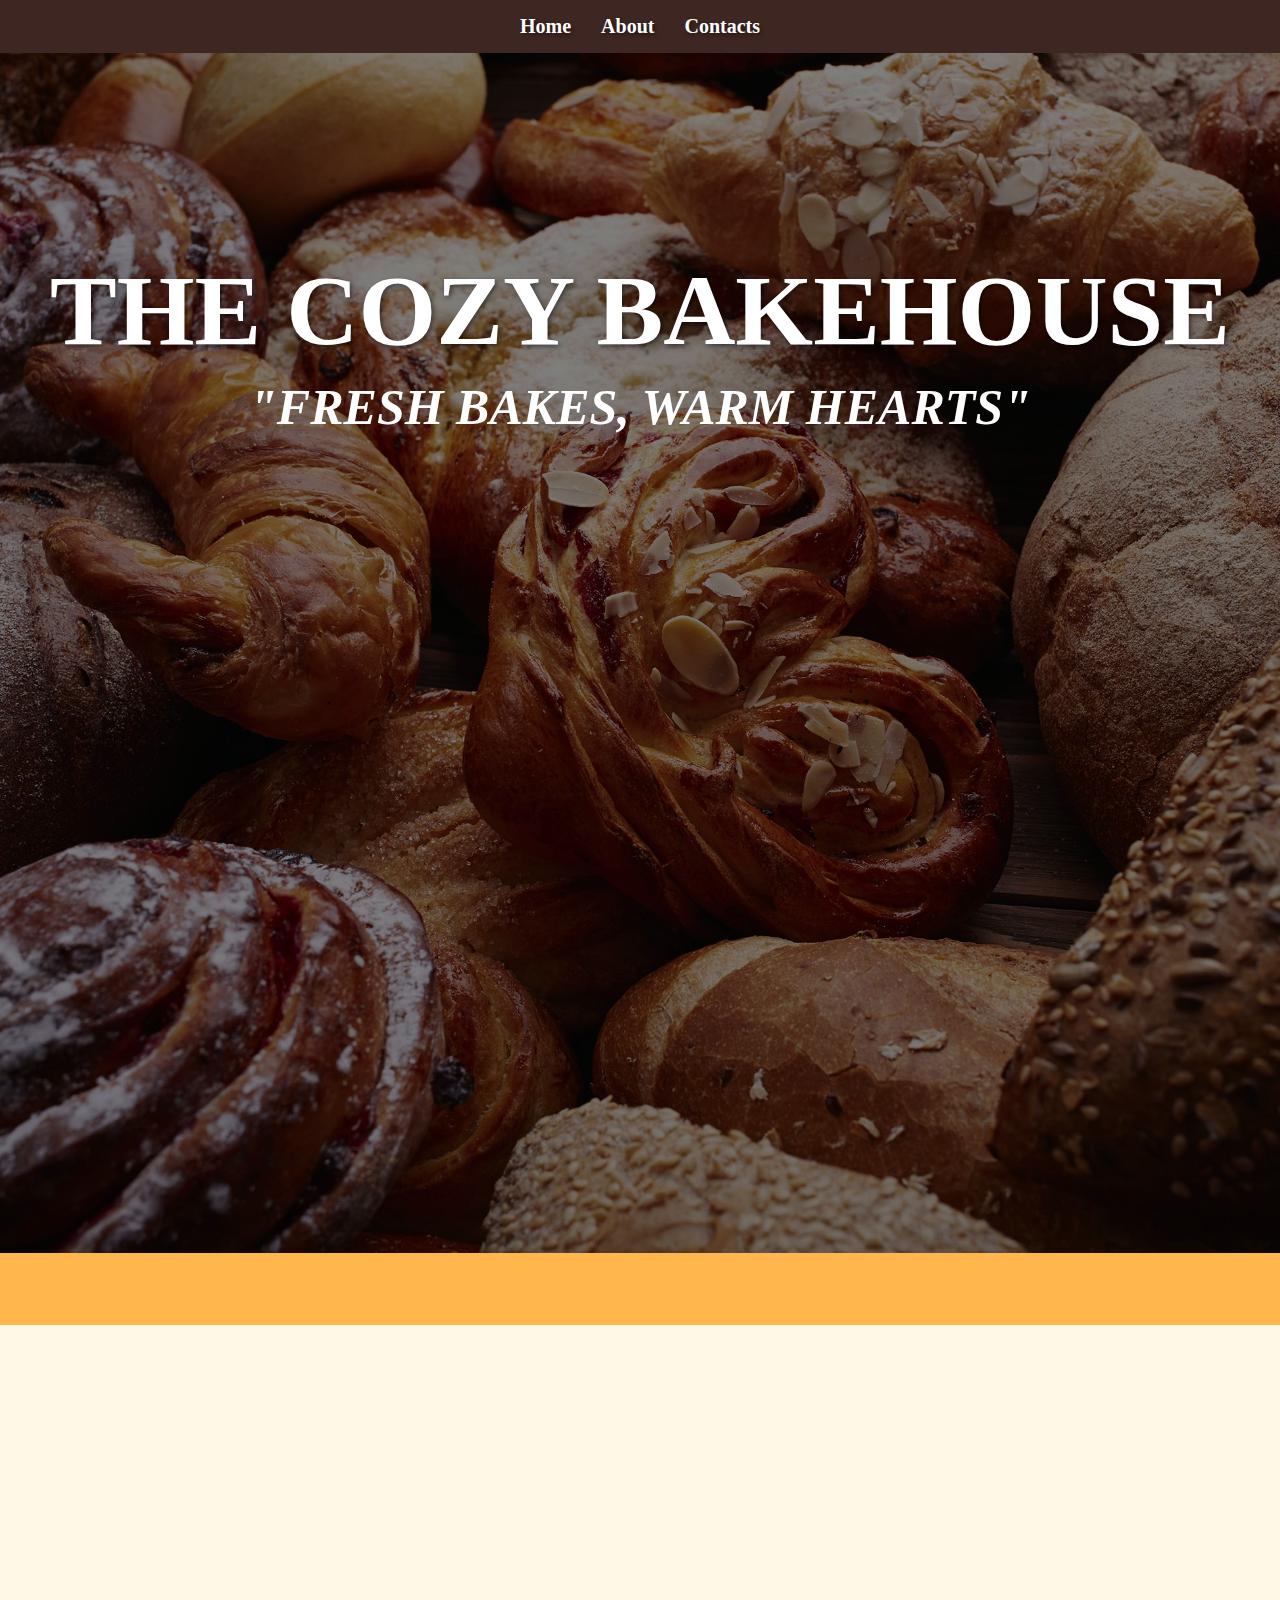
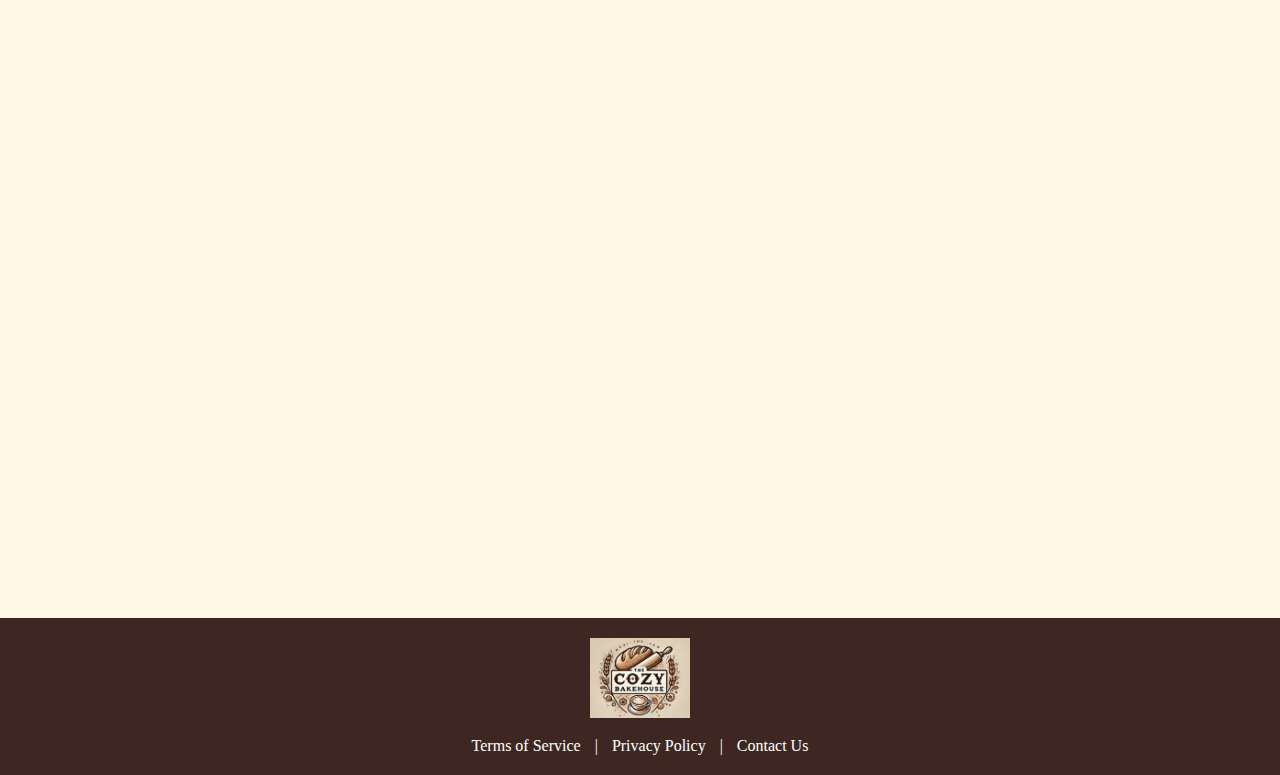
<file: index.html>
<!DOCTYPE html>
<html lang="en">
<head>
    <meta charset="UTF-8">
    <title>The Cozy Bakehouse</title>
    <link rel="stylesheet" href="main_page_design.css">
    <script src="main_page.js"></script>
</head>
<body>
    <div class="navigation">
        <ul>
            <li><a href="index.html">Home</a></li>
            <li><a href="about_page_text.html">About</a></li>
            <li><a href="contacts_page_text.html">Contacts</a></li>
        </ul>
    </div>
    <div class="main">
        <div class="begin">
            <h1>THE COZY BAKEHOUSE</h1>
            <h2>"FRESH BAKES, WARM HEARTS"</h2>
        </div>
        <div class="title_main">
            <h2>Have you heard about our brand new location?</h2>
        </div>
        <div class="left-right-container">
            <div class="left">
                <h3>About Our New Cozy Bakehouse Location</h3>
                <p>Lorem Ipsum is simply dummy text of the printing and typesetting industry. Lorem Ipsum has been the industry's standard dummy text ever since the 1500s, when an unknown printer took a galley of type and scrambled it to make a type specimen book. It has survived not only five centuries, but also the leap into electronic typesetting, remaining essentially unchanged. It was popularised in the 1960s with the release of Letraset sheets containing Lorem Ipsum passages, and more recently with desktop publishing software like Aldus PageMaker including versions of Lorem Ipsum.
                    Why do we use it?Lorem Ipsum is simply dummy text of the printing and typesetting industry. Lorem Ipsum has been the industry's standard dummy text ever since the 1500s, when an unknown printer took a galley of type and scrambled it to make a type specimen book. It has survived not only five centuries, but also the leap into electronic typesetting, remaining essentially unchanged. It was popularised in the 1960s with the release of Letraset sheets containing Lorem Ipsum passages, and more recently with desktop publishing software like Aldus PageMaker including versions of Lorem Ipsum.
                    Why do we use it?Lorem Ipsum is simply dummy text of the printing and typesetting industry. Lorem Ipsum has been the industry's standard dummy text ever since the 1500s, when an unknown printer took a galley of type and scrambled it to make a type specimen book. It has survived not only five centuries, but also the leap into electronic typesetting, remaining essentially unchanged. It was popularised in the 1960s with the release of Letraset sheets containing Lorem Ipsum passages, and more recently with desktop publishing software like Aldus PageMaker including versions of Lorem Ipsum.
                    Why do we use it?</p>
            </div>
            <div class="right">
                <img src="backery_outside.jpg" alt="backery_outside">
                <div class="map">
                    <iframe src="https://www.google.com/maps/embed?pb=!1m18!1m12!1m3!1d1466.6467495724212!2d23.358895498684223!3d42.67632486202887!2m3!1f0!2f0!3f0!3m2!1i1024!2i768!4f13.1!3m3!1m2!1s0x40aa84deb3069c07%3A0xf434782efb899b8d!2z0JHRgNC10LQg0JvQtdC90LQ!5e0!3m2!1sbg!2sbg!4v1737237147206!5m2!1sbg!2sbg" width="600" height="450" style="border:0;" allowfullscreen="" loading="lazy" referrerpolicy="no-referrer-when-downgrade">
                    </iframe>
                </div>
            </div>
        </div>
    </div>
    <div class="footer">
        <div class="footer_logo">
            <img src="bakery_logo.jpg" alt="backery_logo">
        </div>
        <div class="footer_links">
            <a href="terms_of_service.html">Terms of Service</a> |
            <a href="privacy_policy.html">Privacy Policy</a> |
            <a href="contacts_page_text.html">Contact Us</a>
        </div>
    </div>
</body>
</html>
</file>
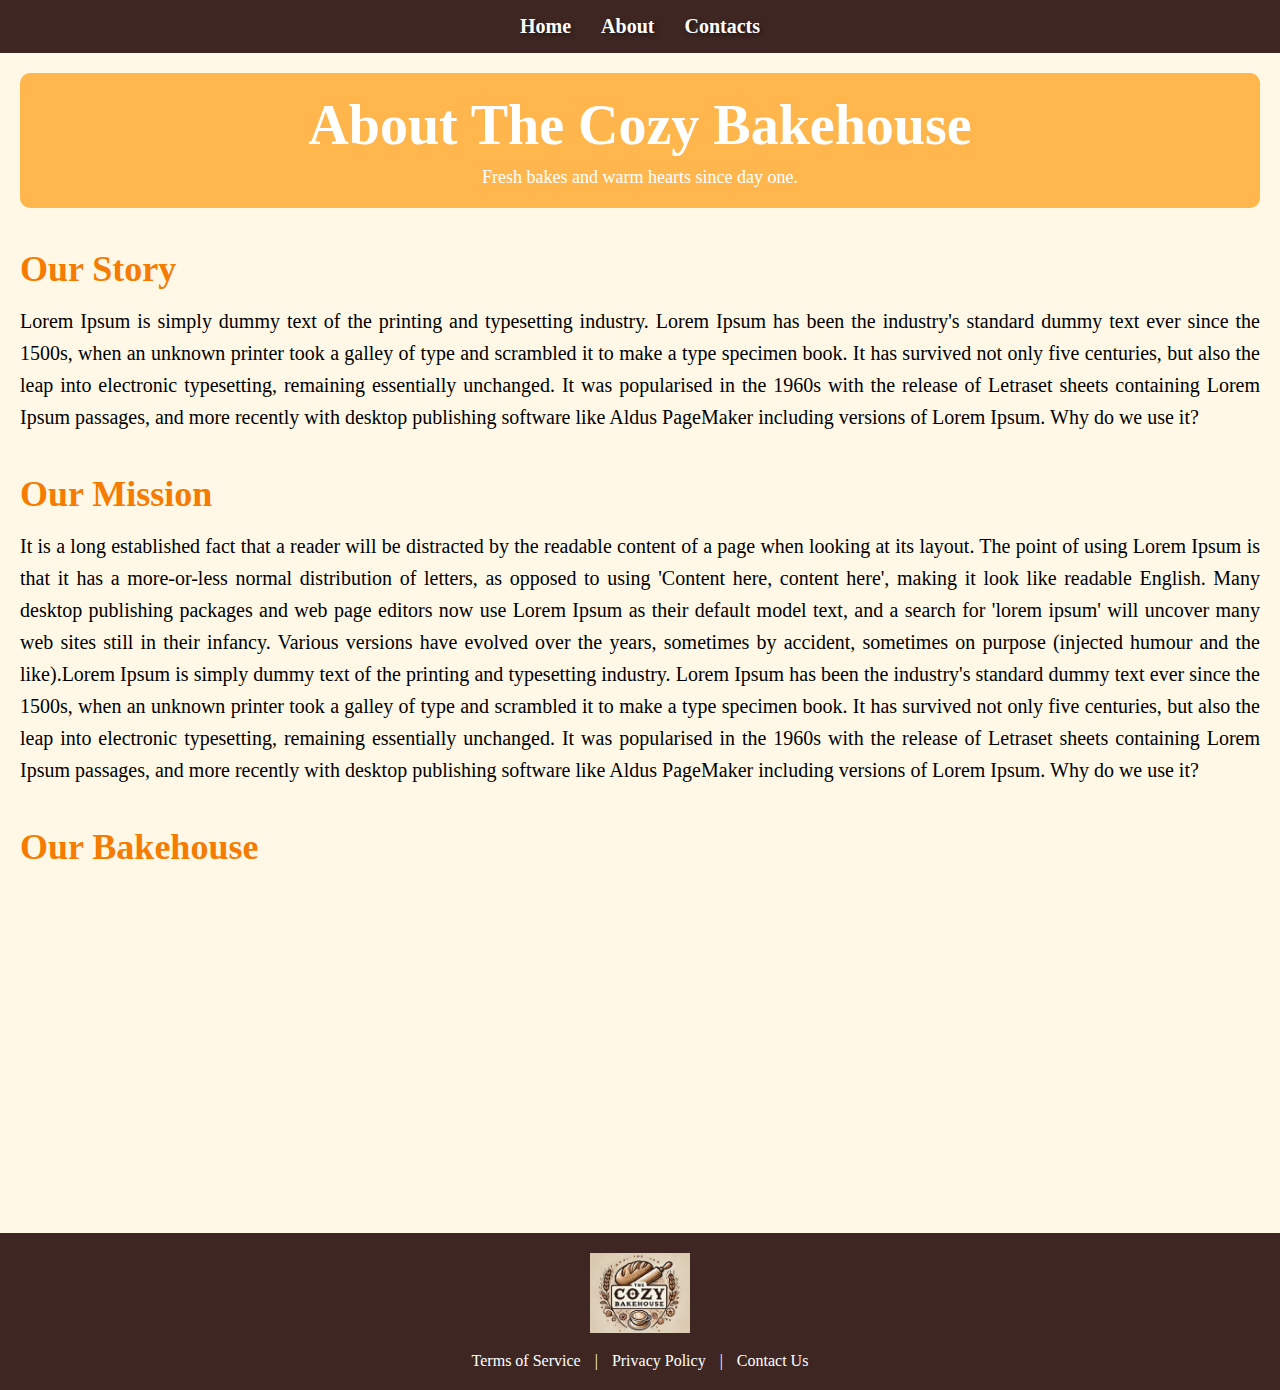
<file: about_page_text.html>
<!DOCTYPE html>
<html lang="en">
<head>
    <meta charset="UTF-8">
    <title>About Us - The Cozy Bakehouse</title>
    <link rel="stylesheet" href="about_page_design.css">
    <script src="about_page.js"></script>
</head>
<body>
    <div class="navigation">
        <ul>
            <li><a href="main_page_text.html">Home</a></li>
            <li><a href="about_page_text.html">About</a></li>
            <li><a href="contacts_page_text.html">Contacts</a></li>
        </ul>
    </div>
    <div class="main">
        <div class="title">
            <h1>About The Cozy Bakehouse</h1>
            <p>Fresh bakes and warm hearts since day one.</p>
        </div>
        <div class="sections">
            <div class="story">
                <h2>Our Story</h2>
                <p>Lorem Ipsum is simply dummy text of the printing and typesetting industry. Lorem Ipsum has been the industry's standard dummy text ever since the 1500s, when an unknown printer took a galley of type and scrambled it to make a type specimen book. It has survived not only five centuries, but also the leap into electronic typesetting, remaining essentially unchanged. It was popularised in the 1960s with the release of Letraset sheets containing Lorem Ipsum passages, and more recently with desktop publishing software like Aldus PageMaker including versions of Lorem Ipsum.
                    Why do we use it?</p>
            </div>
            <div class="mission">
                <h2>Our Mission</h2>
                <p>It is a long established fact that a reader will be distracted by the readable content of a page when looking at its layout. The point of using Lorem Ipsum is that it has a more-or-less normal distribution of letters, as opposed to using 'Content here, content here', making it look like readable English. Many desktop publishing packages and web page editors now use Lorem Ipsum as their default model text, and a search for 'lorem ipsum' will uncover many web sites still in their infancy. Various versions have evolved over the years, sometimes by accident, sometimes on purpose (injected humour and the like).Lorem Ipsum is simply dummy text of the printing and typesetting industry. Lorem Ipsum has been the industry's standard dummy text ever since the 1500s, when an unknown printer took a galley of type and scrambled it to make a type specimen book. It has survived not only five centuries, but also the leap into electronic typesetting, remaining essentially unchanged. It was popularised in the 1960s with the release of Letraset sheets containing Lorem Ipsum passages, and more recently with desktop publishing software like Aldus PageMaker including versions of Lorem Ipsum.
                    Why do we use it?</p>
            </div>
            <div class="gallery_about">
                <h2>Our Bakehouse</h2>
                <div class="gallery">
                    <img src="backery_inside.jpeg" alt="backery_inside">
                    <img src="fresh_bread.jpg" alt="fresh_bread">
                    <img src="fresh_desserts.jpg" alt="fresh_desserts">
                </div>
            </div>
        </div>
    </div>
    <div class="footer">
        <div class="footer_logo">
            <img src="bakery_logo.jpg" alt="backery_logo">
        </div>
        <div class="footer_links">
            <a href="terms_of_service.html">Terms of Service</a> |
            <a href="privacy_policy.html">Privacy Policy</a> |
            <a href="contacts_page_text.html">Contact Us</a>
        </div>
    </div>
</body>
</html>
</file>
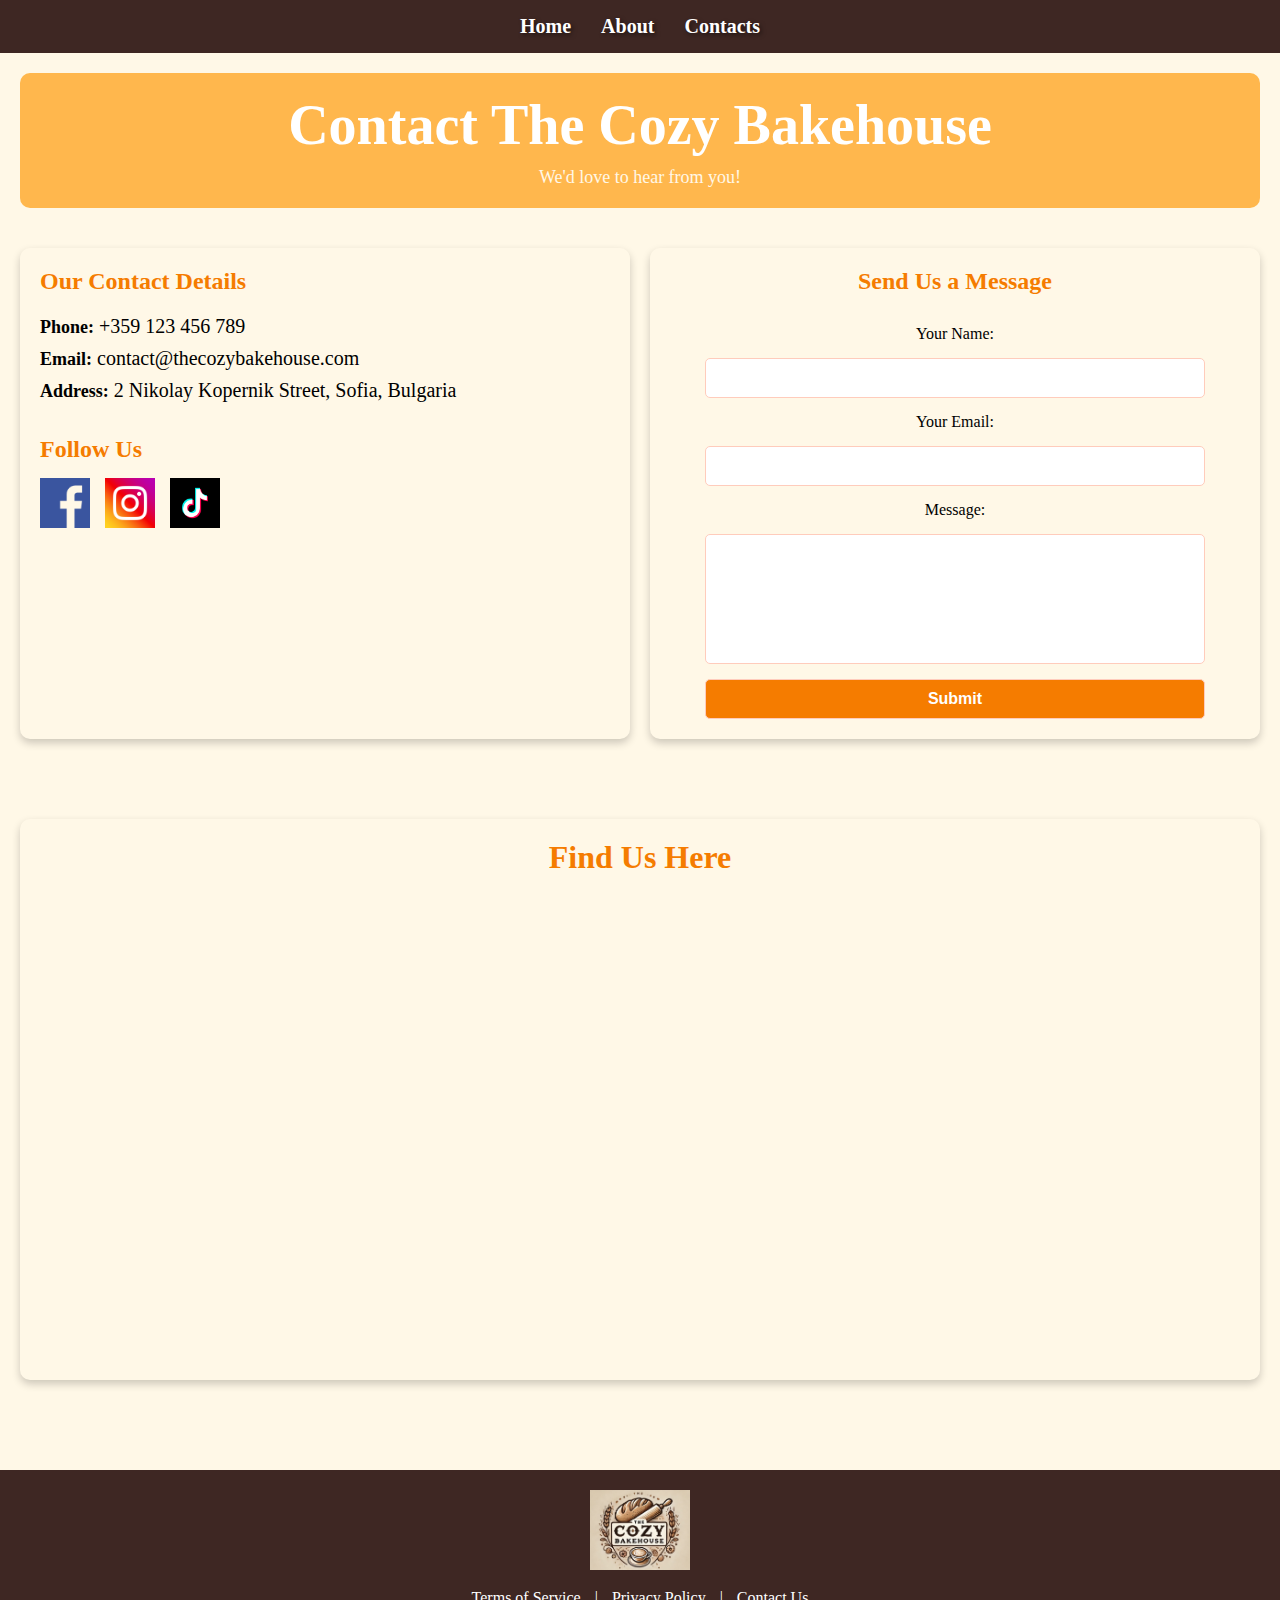
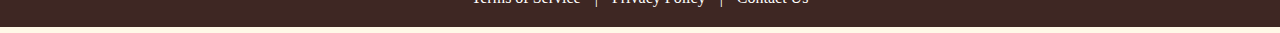
<file: contacts_page_text.html>
<!DOCTYPE html>
<html lang="en">
<head>
    <meta charset="UTF-8">
    <title>Contact Us - The Cozy Bakehouse</title>
    <link rel="stylesheet" href="contacts_page_design.css">
    <script src="contacts_page.js"></script>
</head>
<body>
    <div class="navigation">
        <ul>
            <li><a href="main_page_text.html">Home</a></li>
            <li><a href="about_page_text.html">About</a></li>
            <li><a href="contacts_page_text.html">Contacts</a></li>
        </ul>
    </div>
    <div class="main">
        <div class="title">
            <h1>Contact The Cozy Bakehouse</h1>
            <p>We'd love to hear from you!</p>
        </div>
        <div class="contact_container">
            <div class="left_section">
                <div class="contact_info">
                    <h2>Our Contact Details</h2>
                    <p><strong>Phone:</strong> +359 123 456 789</p>
                    <p><strong>Email:</strong> contact@thecozybakehouse.com</p>
                    <p><strong>Address:</strong> 2 Nikolay Kopernik Street, Sofia, Bulgaria</p>
                </div>
                <div class="social_media">
                    <h2>Follow Us</h2>
                    <div class="icons">
                        <a href="https://www.facebook.com" class="social_icon">
                            <img src="facebook_icon.png" alt="facebook">
                        </a>
                        <a href="https://www.instagram.com" class="social_icon">
                            <img src="instagram_icon.png" alt="instagram">
                        </a>
                        <a href="https://www.tiktok.com" class="social_icon">
                            <img src="tiktok_icon.png" alt="tiktok">
                        </a>
                    </div>
                </div>
            </div>
            <div class="contact_form">
                <h2>Send Us a Message</h2>
                <form>
                    <label for="name">Your Name:</label>
                    <input type="text" id="name" name="name" required>
                    
                    <label for="email">Your Email:</label>
                    <input type="email" id="email" name="email" required>
                    
                    <label for="message">Message:</label>
                    <textarea id="message" name="message" rows="6" required></textarea>
                    
                    <button type="submit">Submit</button>
                </form>
            </div>
        </div>
        <div class="map">
            <h2>Find Us Here</h2>
            <iframe src="https://www.google.com/maps/embed?pb=!1m18!1m12!1m3!1d1466.6467495724212!2d23.358895498684223!3d42.67632486202887!2m3!1f0!2f0!3f0!3m2!1i1024!2i768!4f13.1!3m3!1m2!1s0x40aa84deb3069c07%3A0xf434782efb899b8d!2z0JHRgNC10LQg0JvQtdC90LQ!5e0!3m2!1sbg!2sbg!4v1737237147206!5m2!1sbg!2sbg" width="600" height="450" style="border:0;" allowfullscreen="" loading="lazy" referrerpolicy="no-referrer-when-downgrade">
            </iframe>
        </div>
    </div>
    <div class="footer">
        <div class="footer_logo">
            <img src="bakery_logo.jpg" alt="backery_logo">
        </div>
        <div class="footer_links">
            <a href="terms_of_service.html">Terms of Service</a> |
            <a href="privacy_policy.html">Privacy Policy</a> |
            <a href="contacts_page_text.html">Contact Us</a>
        </div>
    </div>
</body>
</html>
</file>
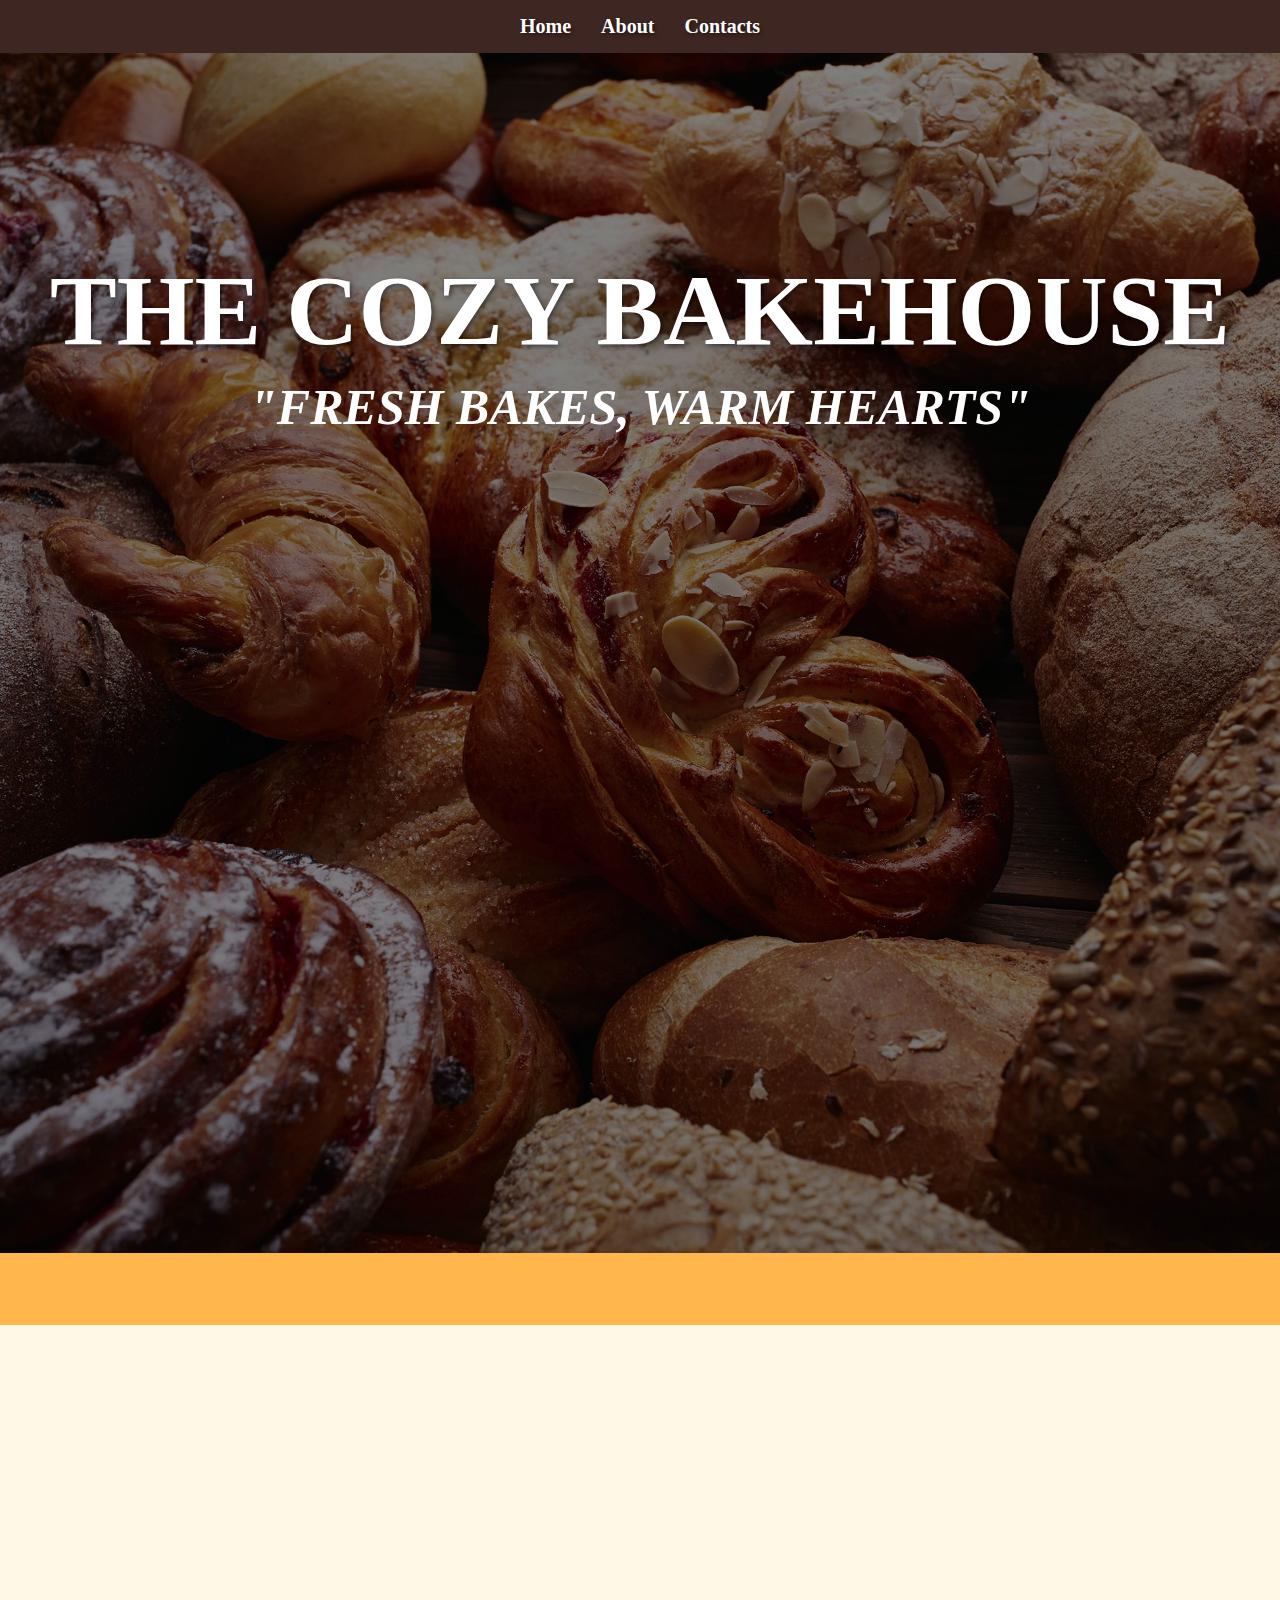
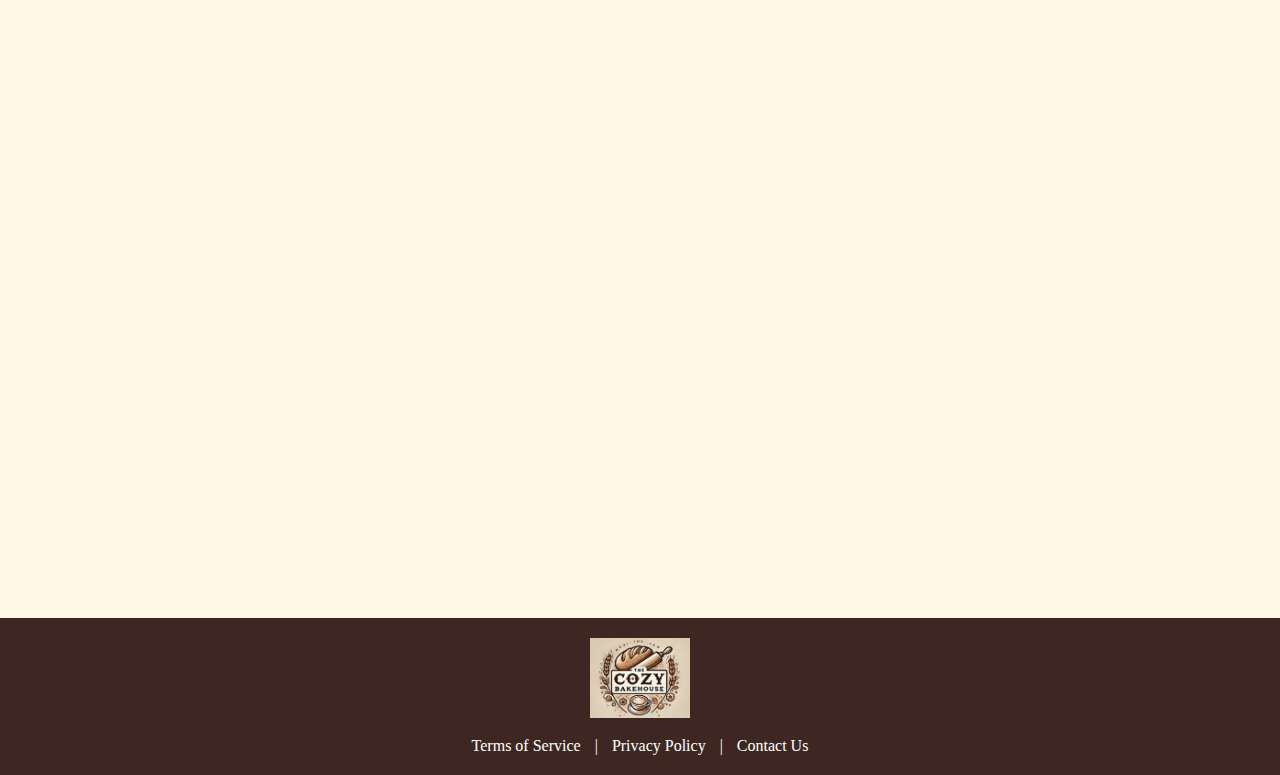
<file: main_page_text.html>
<!DOCTYPE html>
<html lang="en">
<head>
    <meta charset="UTF-8">
    <title>The Cozy Bakehouse</title>
    <link rel="stylesheet" href="main_page_design.css">
    <script src="main_page.js"></script>
</head>
<body>
    <div class="navigation">
        <ul>
            <li><a href="main_page_text.html">Home</a></li>
            <li><a href="about_page_text.html">About</a></li>
            <li><a href="contacts_page_text.html">Contacts</a></li>
        </ul>
    </div>
    <div class="main">
        <div class="begin">
            <h1>THE COZY BAKEHOUSE</h1>
            <h2>"FRESH BAKES, WARM HEARTS"</h2>
        </div>
        <div class="title_main">
            <h2>Have you heard about our brand new location?</h2>
        </div>
        <div class="left-right-container">
            <div class="left">
                <h3>About Our New Cozy Bakehouse Location</h3>
                <p>Lorem Ipsum is simply dummy text of the printing and typesetting industry. Lorem Ipsum has been the industry's standard dummy text ever since the 1500s, when an unknown printer took a galley of type and scrambled it to make a type specimen book. It has survived not only five centuries, but also the leap into electronic typesetting, remaining essentially unchanged. It was popularised in the 1960s with the release of Letraset sheets containing Lorem Ipsum passages, and more recently with desktop publishing software like Aldus PageMaker including versions of Lorem Ipsum.
                    Why do we use it?Lorem Ipsum is simply dummy text of the printing and typesetting industry. Lorem Ipsum has been the industry's standard dummy text ever since the 1500s, when an unknown printer took a galley of type and scrambled it to make a type specimen book. It has survived not only five centuries, but also the leap into electronic typesetting, remaining essentially unchanged. It was popularised in the 1960s with the release of Letraset sheets containing Lorem Ipsum passages, and more recently with desktop publishing software like Aldus PageMaker including versions of Lorem Ipsum.
                    Why do we use it?Lorem Ipsum is simply dummy text of the printing and typesetting industry. Lorem Ipsum has been the industry's standard dummy text ever since the 1500s, when an unknown printer took a galley of type and scrambled it to make a type specimen book. It has survived not only five centuries, but also the leap into electronic typesetting, remaining essentially unchanged. It was popularised in the 1960s with the release of Letraset sheets containing Lorem Ipsum passages, and more recently with desktop publishing software like Aldus PageMaker including versions of Lorem Ipsum.
                    Why do we use it?</p>
            </div>
            <div class="right">
                <img src="backery_outside.jpg" alt="backery_outside">
                <div class="map">
                    <iframe src="https://www.google.com/maps/embed?pb=!1m18!1m12!1m3!1d1466.6467495724212!2d23.358895498684223!3d42.67632486202887!2m3!1f0!2f0!3f0!3m2!1i1024!2i768!4f13.1!3m3!1m2!1s0x40aa84deb3069c07%3A0xf434782efb899b8d!2z0JHRgNC10LQg0JvQtdC90LQ!5e0!3m2!1sbg!2sbg!4v1737237147206!5m2!1sbg!2sbg" width="600" height="450" style="border:0;" allowfullscreen="" loading="lazy" referrerpolicy="no-referrer-when-downgrade">
                    </iframe>
                </div>
            </div>
        </div>
    </div>
    <div class="footer">
        <div class="footer_logo">
            <img src="bakery_logo.jpg" alt="backery_logo">
        </div>
        <div class="footer_links">
            <a href="terms_of_service.html">Terms of Service</a> |
            <a href="privacy_policy.html">Privacy Policy</a> |
            <a href="contacts_page_text.html">Contact Us</a>
        </div>
    </div>
</body>
</html>
</file>
<file: main_page_design.css>
* {
    margin: 0;
    padding: 0;
    color: #FFFFFF;
}

body {
    display: flex;
    flex-direction: column;
    min-height: 1500px;
    background: #FFF8E7;
}

.navigation {
    text-align: center;
    background: #3E2723;
    padding: 15px 0;
}

.navigation ul {
    display: flex;
    justify-content: center;
    list-style: none;
    margin: 0;
    padding: 0;
}

.navigation ul li {
    margin: 0 15px;
}

.navigation ul li a {
    text-decoration: none;
    font-size: 20px;
    font-weight: bold;
    text-shadow: 2px 2px 4px rgba(0, 0, 0, 0.5);
    transition: 0.3s ease;
}

.navigation ul li a:hover {
    color: #FFB74D;
    transition: color 0.3s ease;
    text-decoration: underline;
    text-shadow: 3px 3px 5px rgba(0, 0, 0, 0.6);
}

.main {
    display: flex;
    flex-direction: column;
    flex: 1;
    flex-wrap: wrap;
    background: #FFF8E7;
}

.begin {
    position: relative;
    text-align: center;
    min-height: 800px;
    background-image: url("bakeryproducts.jpg");
    background-size: cover;
    background-position: center;
    display: flex;
    flex-direction: column;
    align-items: center;
    justify-content: flex-start;
    padding-top: 170px;
    font-size: 50px;
    white-space: nowrap;
    overflow: hidden;
    color: #FFF8E7;
}

.begin::before {
    content: '';
    position: absolute;
    top: 0;
    left: 0;
    width: 100%;
    height: 100%;
    background: black;
    opacity: 0.5;
    z-index: 1;
}

.begin h1, .begin h2 {
    position: relative;
    z-index: 2;
    text-align: center;
    margin-bottom: 10px;
}

.begin h1 {
    font-size: 90px;
    text-shadow: 2px 2px 5px rgba(0, 0, 0, 0.5);
}

.begin h2 {
    font-style: italic;
    font-size: 40px;
}

.title_main {
    text-align: center;
    background: #FFB74D;
    color: white;
    padding: 20px;
    font-size: 32px;
    margin-bottom: 20px;
}

.title_main h2 {
    font-size: 28px;
    margin: 0;
}

.left {
    flex: 4;
    background: #FFF8E7;
    padding: 20px;
    border-radius: 10px;
    box-shadow: 0 4px 8px rgba(0, 0, 0, 0.2);
}

.left p {
    font-size: 18px;
    line-height: 1.6;
    color: #000000;
    text-align: justify;
}

.left h3 {
    font-size: 32px;
    color: #F57C00;
    margin-bottom: 15px;
}

.right {
    flex: 3;
    display: flex;
    flex-direction: row;
    justify-content: center;
    align-items: center;
    gap: 20px;
    margin-top: 30px;
    margin-bottom: 30px;
}

.right img,
.map iframe {
    width: 100%;
    max-width: 500px;
    height: 300px;
    border-radius: 10px;
    box-shadow: 0 4px 8px rgba(0, 0, 0, 0.2);
}

.footer {
    background: #3E2723;
    padding: 20px;
    text-align: center;
    display: flex;
    flex-direction: column;
    align-items: center;
    gap: 15px;
}

.footer_logo img {
    width: 100px;
    height: auto;
}

.footer_links a {
    text-decoration: none;
    font-size: 16px;
    margin: 0 10px;
}

.footer_links a:hover {
    color: #FFB74D;
    text-decoration: underline;
    transition: color 0.3s ease;
}

@media (max-width: 768px) {
    .navigation ul {
        flex-direction: column;
        gap: 15px;
    }

    .navigation ul li {
        margin: 5px 0;
    }

    .begin {
        font-size: 24px;
        padding-top: 100px;
    }

    .begin h1 {
        font-size: 50px;
    }

    .begin h2 {
        font-size: 24px;
    }

    .title_main {
        font-size: 20px;
        padding: 15px;
    }

    .title_main h2 {
        font-size: 18px;
    }

    .left-right-container {
        flex-direction: column;
    }

    .left, .right {
        width: 100%;
        margin: 0 auto;
        box-sizing: border-box;
    }

    .right img,
    .map iframe {
        max-width: 100%;
        height: auto;
    }

    .footer {
        text-align: center;
        gap: 10px;
    }

    .footer_logo img {
        width: 80px;
    }

    .footer_links a {
        display: block;
        margin: 5px 0;
    }
}

@media (min-width: 769px) and (max-width: 1024px) {
    .navigation ul {
        gap: 20px;
    }

    .left-right-container {
        flex-direction: row;
        gap: 20px;
    }

    .left, .right {
        margin: 0;
    }

    .right img,
    .map iframe {
        max-width: 100%;
        height: auto;
    }
}

@media (min-width: 1200px) {
    .begin {
        padding: 200px 0;
        font-size: 60px;
    }

    .begin h1 {
        font-size: 100px;
    }

    .begin h2 {
        font-size: 50px;
    }

    .left-right-container {
        gap: 40px;
    }

    .left {
        font-size: 20px;
    }

    .right img,
    .map iframe {
        max-width: 600px;
        height: 400px;
    }
}

.begin h1 {
    opacity: 0;
    transform: scale(0.8);
    transition: all 0.8s ease-in-out;
}

.begin h1.animate_title {
    opacity: 1;
    transform: scale(1);
}

.begin h2 {
    opacity: 0;
    transform: translateY(20px);
    transition: all 0.8s ease-in-out;
}

.begin h2.animate_subtitle {
    opacity: 1;
    transform: translateY(0);
}

.title_main h2 {
    opacity: 0;
    transform: translateY(20px);
    transition: all 0.8s ease-in-out;
}

.title_main h2.animate_secondary_title {
    opacity: 1;
    transform: translateY(0);
}

.left, .right {
    opacity: 0;
    transform: translateY(20px);
    transition: all 0.5s ease-in-out;
}

.fade_in {
    opacity: 1;
    transform: translateY(0);
}
</file>
<file: about_page_design.css>
* {
    margin: 0;
    padding: 0;
    color: #FFFFFF;
}

body {
    display: flex;
    flex-direction: column;
    background: #FFF8E7;
    color: #4E342E;
}

.navigation {
    text-align: center;
    background: #3E2723;
    padding: 15px 0;
}

.navigation ul {
    display: flex;
    justify-content: center;
    list-style: none;
    margin: 0;
    padding: 0;
}

.navigation ul li {
    margin: 0 15px;
}

.navigation ul li a {
    text-decoration: none;
    font-size: 20px;
    font-weight: bold;
    text-shadow: 2px 2px 4px rgba(0, 0, 0, 0.5);
    transition: 0.3s ease;
}

.navigation ul li a:hover {
    color: #FFB74D;
    transition: color 0.3s ease;
    text-decoration: underline;
    text-shadow: 3px 3px 5px rgba(0, 0, 0, 0.6);
}

.main {
    display: flex;
    flex-direction: column;
    padding: 20px;
}

.title {
    text-align: center;
    margin-bottom: 40px;
    padding: 20px;
    background: #FFB74D;
    border-radius: 10px;
}

.title h1 {
    font-size: 48px;
    margin-bottom: 10px;
}

.title p {
    font-size: 18px;
}

.sections {
    display: flex;
    flex-direction: column;
    gap: 40px;
}

.sections h2 {
    font-size: 32px;
    color: #F57C00;
    margin-bottom: 15px;
}

.sections p {
    font-size: 18px;
    line-height: 1.6;
    color: #000000;
    text-align: justify;
}

.gallery {
    display: flex;
    justify-content: space-between;
    gap: 20px;
}

.gallery img {
    width: 30%;
    border-radius: 10px;
    box-shadow: 0 4px 8px rgba(0, 0, 0, 0.2);
}

.footer {
    background: #3E2723;
    padding: 20px;
    text-align: center;
    display: flex;
    flex-direction: column;
    align-items: center;
    gap: 15px;
    margin-top: 70px;
}

.footer_logo img {
    width: 100px;
    height: auto;
}

.footer_links a {
    text-decoration: none;
    margin: 0 10px;
    font-size: 16px;
}

.footer_links a:hover {
    color: #FFB74D;
    text-decoration: underline; 
    transition: color 0.3s ease;
}

@media (max-width: 768px) {
    .navigation ul {
        flex-direction: column;
        gap: 10px;
    }

    .navigation ul li {
        margin: 5px 0;
    }

    .title h1 {
        font-size: 32px;
    }

    .title p {
        font-size: 16px;
    }

    .sections {
        flex-direction: column;
    }

    .gallery {
        flex-direction: column;
        gap: 10px;
    }

    .gallery img {
        width: 100%;
    }

    .footer {
        text-align: center;
        gap: 10px;
    }

    .footer_logo img {
        width: 80px;
    }

    .footer_links a {
        display: block;
        margin: 5px 0;
    }
}

@media (min-width: 769px) and (max-width: 1024px) {
    .gallery {
        gap: 15px;
    }

    .gallery img {
        width: 45%;
    }
}

@media (min-width: 1200px) {
    .title h1 {
        font-size: 56px;
    }

    .sections h2 {
        font-size: 36px;
    }

    .sections p {
        font-size: 20px;
    }

    .gallery img {
        width: 28%;
    }
}

.title h1, .title p {
    opacity: 0;
    transform: translateY(20px);
    transition: all 0.8s ease-in-out;
}

.title h1.animate_title, .title p.animate_subtitle {
    opacity: 1;
    transform: translateY(0);
}

.sections > div {
    opacity: 0;
    transform: translateY(20px);
    transition: all 0.8s ease-in-out;
}

.sections > div.fade_in {
    opacity: 1;
    transform: translateY(0);
}

.gallery img {
    opacity: 0;
    transform: scale(0.9);
    transition: all 0.8s ease-in-out;
}

.gallery img.fade_in {
    opacity: 1;
    transform: scale(1);
}
</file>
<file: contacts_page_design.css>
* {
    margin: 0;
    padding: 0;
    color: #FFFFFF;
}

body {
    display: flex;
    flex-direction: column;
    background: #FFF8E7;
    color: #4E342E;
}

.navigation {
    text-align: center;
    background: #3E2723;
    padding: 15px 0;
}

.navigation ul {
    display: flex;
    justify-content: center;
    list-style: none;
    margin: 0;
    padding: 0;
}

.navigation ul li {
    margin: 0 15px;
}

.navigation ul li a {
    text-decoration: none;
    font-size: 20px;
    font-weight: bold;
    text-shadow: 2px 2px 4px rgba(0, 0, 0, 0.5);
    transition: 0.3s ease;
}

.navigation ul li a:hover {
    color: #FFB74D;
    transition: color 0.3s ease;
    text-decoration: underline;
    text-shadow: 3px 3px 5px rgba(0, 0, 0, 0.6);
}

.main {
    display: flex;
    flex-direction: column;
    padding: 20px;
}

.title {
    text-align: center;
    margin-bottom: 40px;
    padding: 20px;
    background: #FFB74D;
    border-radius: 10px;
}

.title h1 {
    font-size: 48px;
    margin-bottom: 10px;
    color: white;
}

.title p {
    font-size: 18px;
    color: #FFF8E7;
}

.contact_container {
    display: flex;
    justify-content: space-between;
    gap: 20px;
    margin-bottom: 40px;
}

.left_section {
    flex: 1;
    background: #FFF8E7;
    padding: 20px;
    border-radius: 10px;
    box-shadow: 0 4px 8px rgba(0, 0, 0, 0.2);
    display: flex;
    flex-direction: column;
    gap: 30px;
}

.contact_info h2, .social_media h2 {
    font-size: 24px;
    color: #F57C00;
    margin-bottom: 15px;
}

.contact_info p, .contact_info p strong {
    font-size: 18px;
    line-height: 1.6;
    color: #000000;
}

.social_media .icons {
    display: flex;
    gap: 15px;
}

.social_media .social_icon img {
    width: 40px;
    height: 40px;
    transition: transform 0.3s ease, opacity 0.3s ease;
}

.social_media .social_icon:hover img {
    transform: scale(1.2);
    opacity: 0.8;
}

.contact_form {
    flex: 1;
    background: #FFF8E7;
    padding: 20px;
    border-radius: 10px;
    box-shadow: 0 4px 8px rgba(0, 0, 0, 0.2);
    display: flex;
    flex-direction: column;
    align-items: center;
    gap: 15px;
}

.contact_form h2 {
    font-size: 24px;
    color: #F57C00;
    margin-bottom: 15px;
}

.contact_form form {
    display: flex;
    flex-direction: column;
    align-items: center;
    width: 100%;
    gap: 15px;
}

.contact_form input, .contact_form textarea, .contact_form button {
    width: 100%;
    max-width: 400px;
    padding: 10px;
    border: 1px solid #FFCCBC;
    border-radius: 5px;
    font-size: 16px;
    box-sizing: border-box;
    color: #000000;
}

.contact_form label {
    color: #000000;
}

.contact_form textarea {
    resize: none;
}

.contact_form button {
    background: #F57C00;
    color: #FFFFFF;
    font-weight: bold;
    cursor: pointer;
}

.contact_form button:hover {
    background: #FFB74D;
    transition: 0.3s ease;
}

.map {
    margin-top: 40px;
    text-align: center;
    background: #FFF8E7;
    padding: 20px;
    border-radius: 10px;
    box-shadow: 0 4px 8px rgba(0, 0, 0, 0.2);
}

.map h2 {
    font-size: 32px;
    color: #F57C00;
    margin-bottom: 30px;
}

.footer {
    background: #3E2723;
    padding: 20px;
    text-align: center;
    display: flex;
    flex-direction: column;
    align-items: center;
    gap: 15px;
    margin-top: 70px;
}

.footer_logo img {
    width: 100px;
    height: auto;
}

.footer_links a {
    text-decoration: none;
    margin: 0 10px;
    font-size: 16px;
}

.footer_links a:hover {
    color: #FFB74D;
    text-decoration: underline; 
    transition: color 0.3s ease;
}

@media (max-width: 768px) {
    .navigation ul {
        flex-direction: column;
        gap: 10px;
    }

    .navigation ul li {
        margin: 5px 0;
    }

    .title h1 {
        font-size: 32px;
    }

    .title p {
        font-size: 16px;
    }

    .contact_container {
        flex-direction: column;
        gap: 20px;
    }

    .left_section, .contact_form {
        width: 100%;
    }

    .social_media .icons {
        justify-content: center;
    }

    .social_media .social_icon img {
        width: 30px;
        height: 30px;
    }

    .map iframe {
        width: 100%;
        height: 300px;
    }

    .footer {
        text-align: center;
        gap: 10px;
    }

    .footer_logo img {
        width: 80px;
    }

    .footer_links a {
        display: block;
        margin: 5px 0;
    }
}

@media (min-width: 769px) and (max-width: 1024px) {
    .contact_container {
        flex-direction: column;
        gap: 20px;
    }

    .left_section, .contact_form {
        width: 100%;
    }

    .map iframe {
        width: 100%;
        height: 400px;
    }

    .social_media .social_icon img {
        width: 35px;
        height: 35px;
    }
}

@media (min-width: 1200px) {
    .title h1 {
        font-size: 56px;
    }

    .contact_info p {
        font-size: 20px;
    }

    .contact_form input, .contact_form textarea, .contact_form button {
        max-width: 500px;
    }

    .social_media .social_icon img {
        width: 50px;
        height: 50px;
    }
}

.title h1, .title p {
    opacity: 0;
    transform: translateY(20px);
    transition: all 0.8s ease-in-out;
}

.title h1.animate_title, .title p.animate_subtitle {
    opacity: 1;
    transform: translateY(0);
}

.left_section, .contact_form, .map {
    opacity: 0;
    transform: translateY(20px);
    transition: all 0.8s ease-in-out;
}

.fade_in {
    opacity: 1;
    transform: translateY(0);
}
</file>
